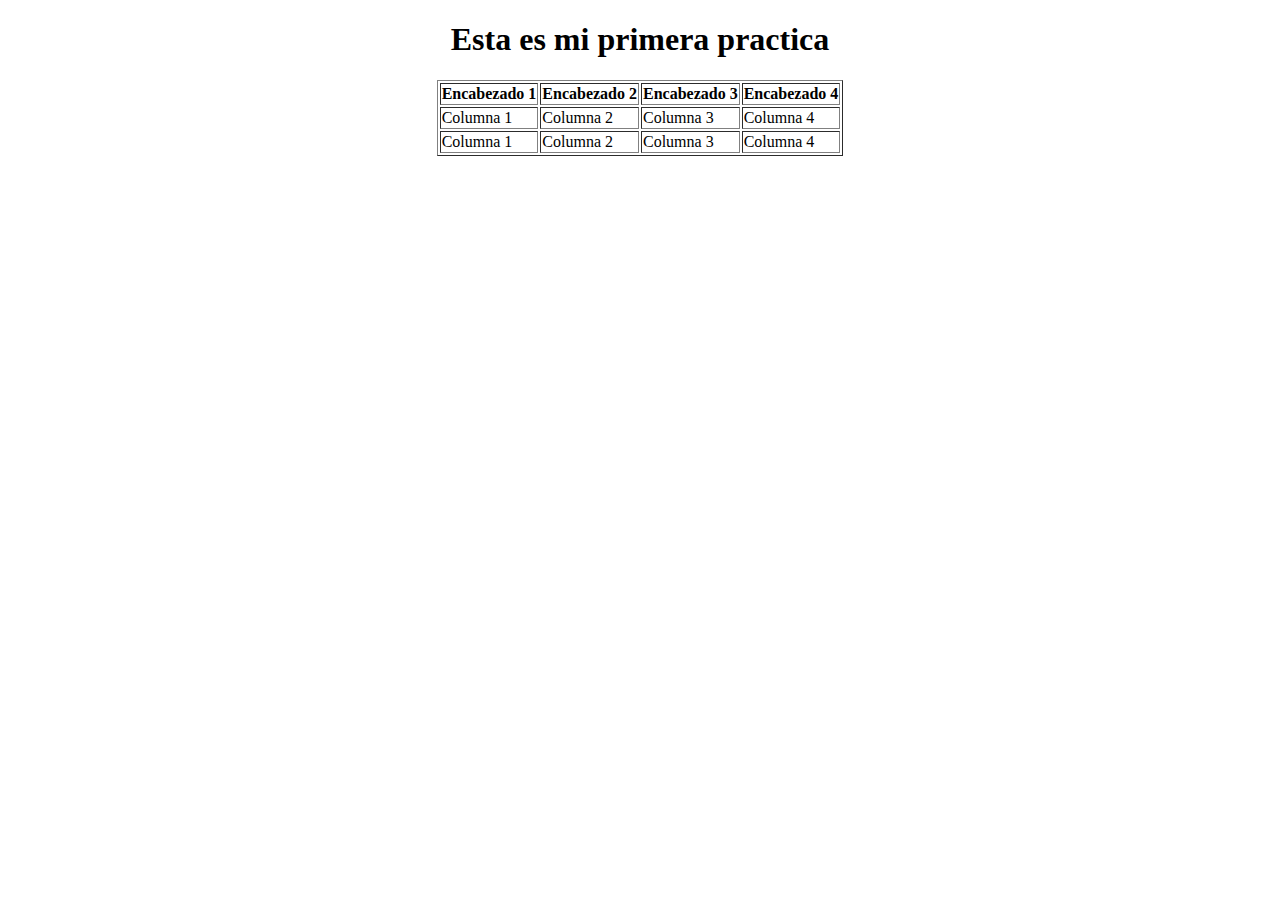
<file: Zugeyly/Practica1/index.html>
<!DOCTYPE html>
<html lang="en">
<head>
    <meta charset="UTF-8">
    <meta http-equiv="X-UA-Compatible" content="IE=edge">
    <meta name="viewport" content="width=device-width, initial-scale=1.0">
    <title>Document</title>
</head>
<body>
    
    <div align="center">
        <h1>Esta es mi primera practica</h1>
        <table border="1">
            <th>Encabezado 1</th>
            <th>Encabezado 2</th>
            <th>Encabezado 3</th>
            <th>Encabezado 4</th>
            <tr><!--Fila tabla-->
                <td>Columna 1</td><!--Columna tabla-->
                <td>Columna 2</td>
                <td>Columna 3</td>
                <td>Columna 4</td>
            </tr>
            <tr>
                <td>Columna 1</td>
                <td>Columna 2</td>
                <td>Columna 3</td>
                <td>Columna 4</td>
            </tr>
        </table>
    </div>
    
</body>
</html>
</file>
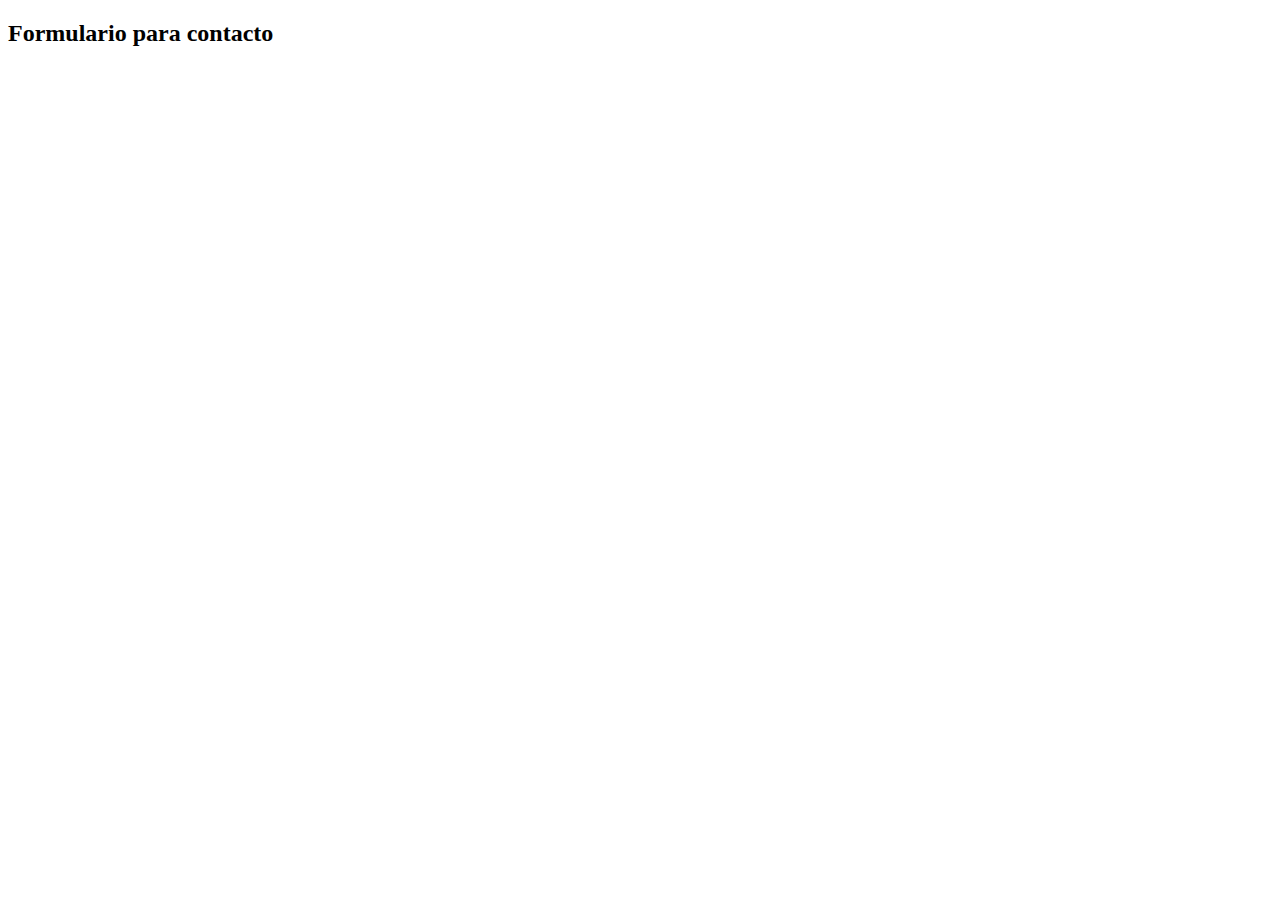
<file: Zugeyly/Practica1/contacto.html>
<!DOCTYPE html>
<html lang="en">
<head>
    <meta charset="UTF-8">
    <meta http-equiv="X-UA-Compatible" content="IE=edge">
    <meta name="viewport" content="width=device-width, initial-scale=1.0">
    <title>Contacto</title>
</head>
<body>
    <h2>Formulario para contacto</h2>
</body>
</html>
</file>
